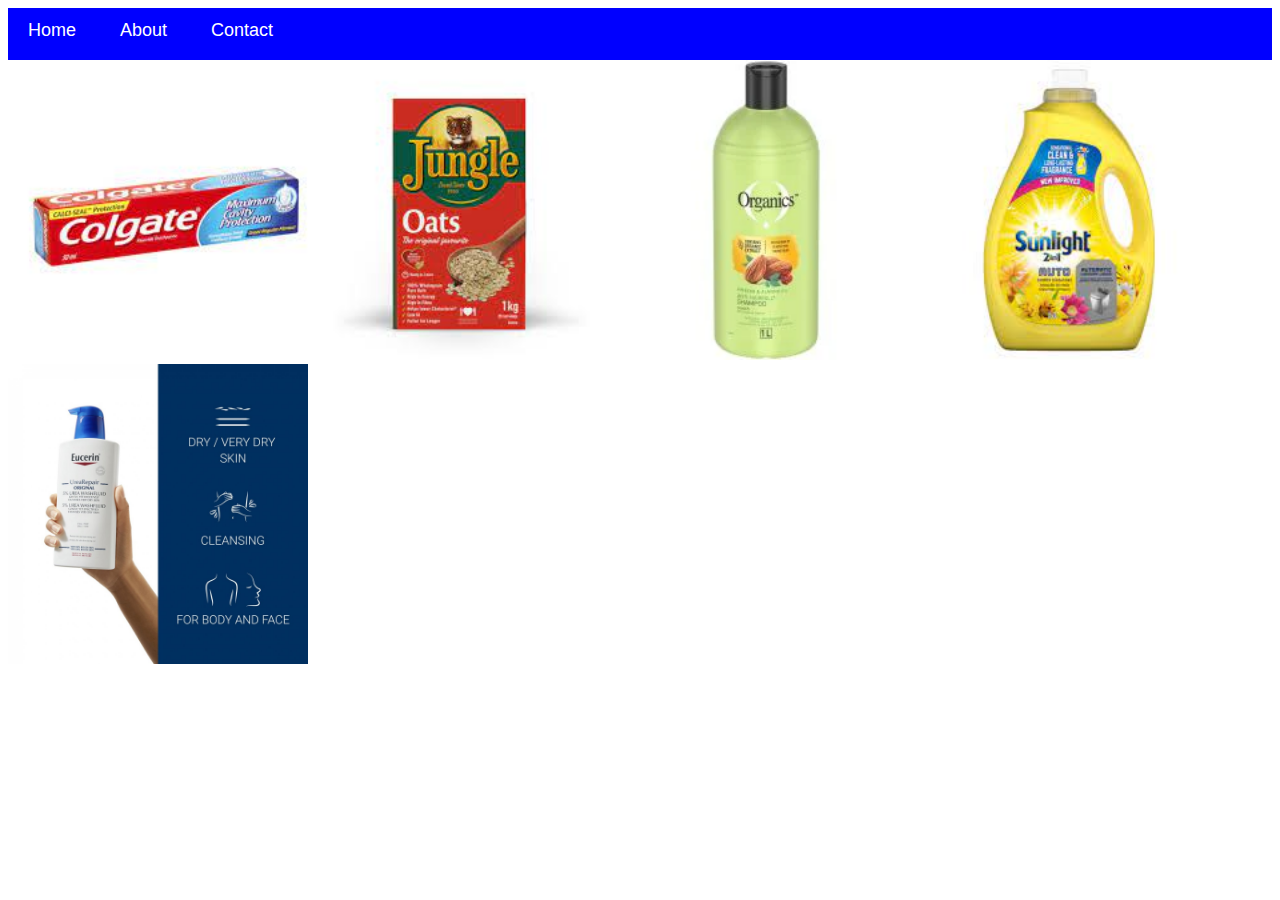
<file: Catalogue/index.html>
<!DOCTYPE html>
<html>
    <head>
         <link rel="stylesheet" href="style.css">
    </head>
    <body>
        <div id="menu">
              <a href="#">Home</a>
              <a href="about.html">About</a>
              <a href="contact.html">Contact</a>
        </div>
        <a href="colgate.html"><img src="images/colgate.jpg" height="300"></a>
        <a href="oats.html"><img src="images/jungle%20oats.jpg" height="300"></a>
        <a href="organics%20shampoo.html"><img src="images/organics%20sampoo.webp" height="300"></a>
        <a href="sunlight.html"><img src="images/Sunlight%20liquid.jpg" height="300"></a>
        <a href="eucerin.html"><img src="images/eucerin.jpg" height="300"></a>
    </body>
</html>
</file>
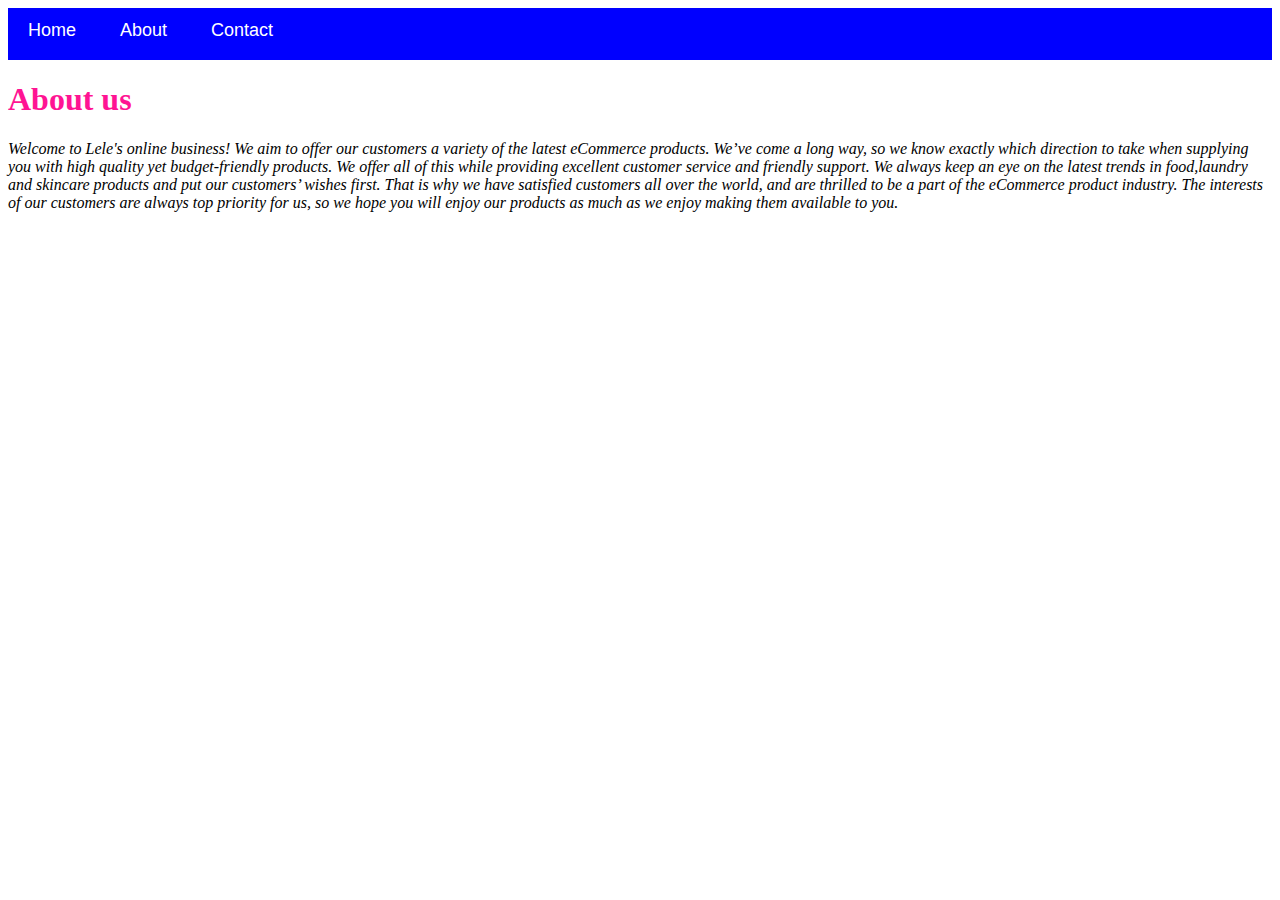
<file: Catalogue/about.html>
<!DOCTYPE html>
<html>
    <head>
         <link rel="stylesheet" href="style.css">
    </head>
    <body>
            <div id="menu">
              <a href="index.html">Home</a>
              <a href="about.html">About</a>
              <a href="contact.html">Contact</a>
        </div>
        <h1>About us</h1>
        <p>Welcome to Lele's online business!

We aim to offer our customers a variety of the latest eCommerce products. We’ve come a long way, so we know exactly which direction to take when supplying you with high quality yet budget-friendly products. We offer all of this while providing excellent customer service and friendly support.

We always keep an eye on the latest trends in food,laundry and skincare products and put our customers’ wishes first. That is why we have satisfied customers all over the world, and are thrilled to be a part of the eCommerce product industry.

The interests of our customers are always top priority for us, so we hope you will enjoy our products as much as we enjoy making them available to you.</p>
        
    </body>
</html>
</file>
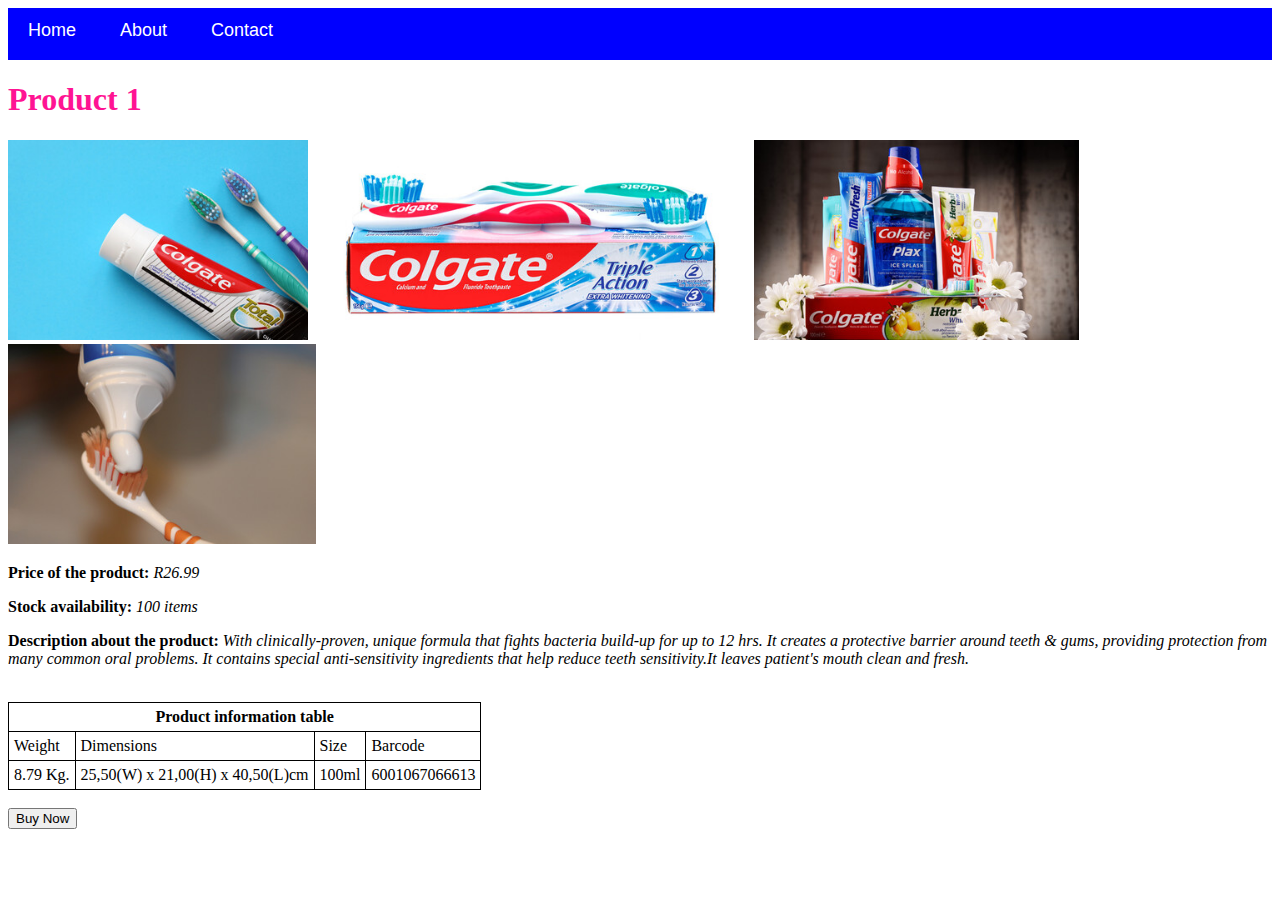
<file: Catalogue/colgate.html>
<!DOCTYPE html>
<html>
    <head>
          <title>Colgate toothpaste</title>
          <link rel="stylesheet" href="style.css" >
    </head>
    <body>
          <div id="menu">
              <a href="index.html">Home</a>
              <a href="about.html">About</a>
              <a href="contact.html">Contact</a>
        </div>
        <h1>Product 1</h1>
        <img src="images/colgate%201.jpg" height="200">
        <img src="images/colgate%202.jpg" height="200">
        <img src="images/colgate%203.jpg" height="200">
        <img src="images/colgate%204.jpg" height="200">
        <p><b>Price of the product:</b> R26.99</p>
        <p><b>Stock availability:</b> 100 items</p>
        <p><b>Description about the product:</b> With clinically-proven, unique formula that fights bacteria build-up for up to 12 hrs. It creates a protective barrier around teeth & gums, providing protection from many common oral problems. It contains special anti-sensitivity ingredients that help reduce teeth sensitivity.It leaves patient's mouth clean and fresh.</p>
        <br>
        <table border="1">
            <tr>
                <th colspan="4">Product information table</th>
            </tr>
            <tr>
                <td>Weight</td>
                <td>Dimensions</td>
                <td>Size</td>
                <td>Barcode</td>
            </tr>
            <tr>
                <td>8.79 Kg.</td>
                <td>25,50(W) x 21,00(H) x 40,50(L)cm</td>
                <td>100ml</td>
                <td>6001067066613</td>
            </tr>
        </table>
        <br>
            <button type="button">Buy Now</button>
    </body>
</html>
</file>
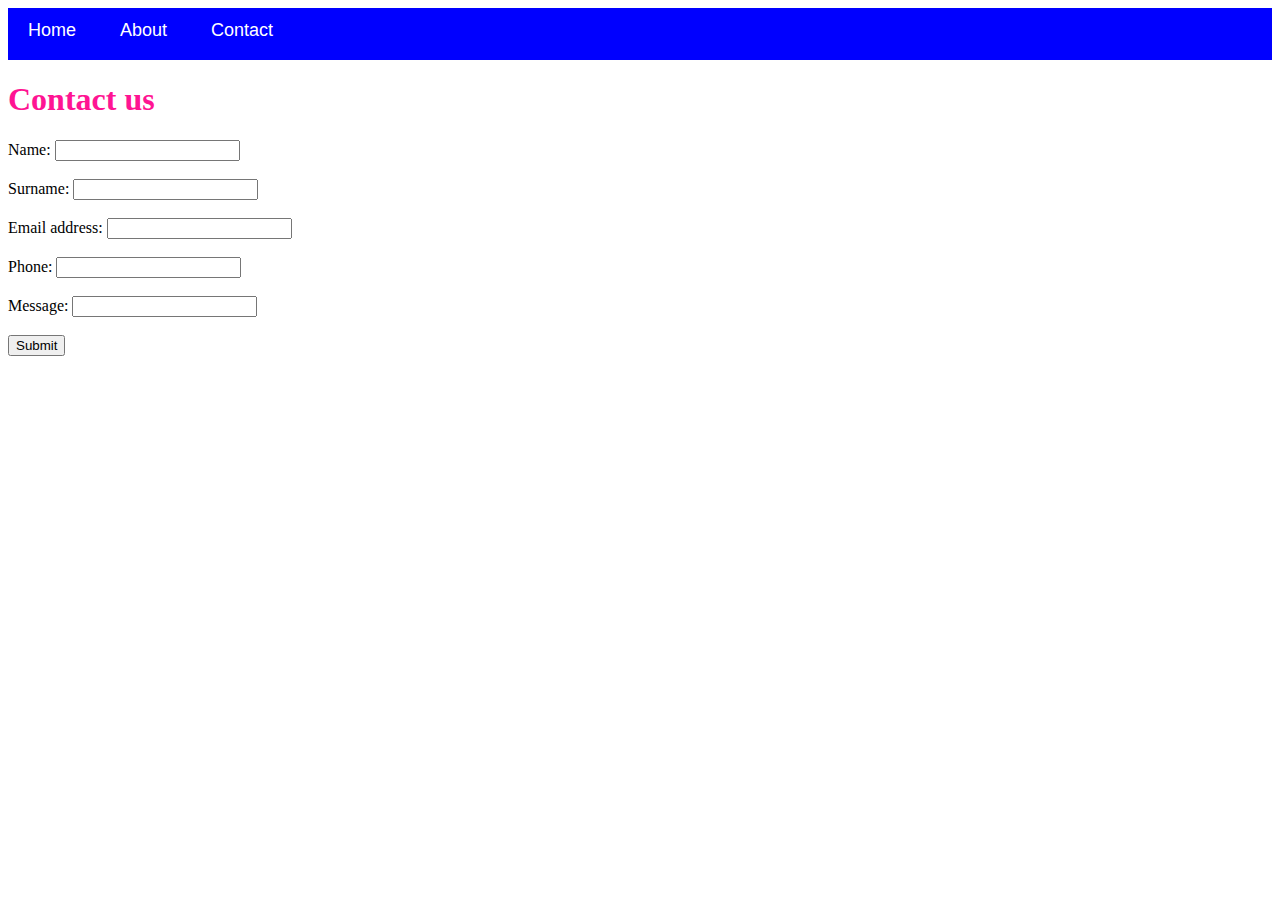
<file: Catalogue/contact.html>
<!DOCTYPE html>
<html>
    <head>
         <link rel="stylesheet" href="style.css">
    </head>
    <body>
            <div id="menu">
              <a href="index.html">Home</a>
              <a href="about.html">About</a>
              <a href="contact.html">Contact</a>
        </div>
        <h1>Contact us</h1>
        <form>
            <label for="Name">Name: </label><input type="text" id="Name"/>
            <br/><br/>
            <label for="Surname">Surname: </label><input type="text" id="Surname"/>
            <br/><br/>
            <label for="Email address">Email address: </label><input type="text" id="Email address" />
            <br/><br/>
            <label for="Phone">Phone: </label><input type="text" id="Phone" />
            <br><br/>
            <label for="Message">Message: </label><input type="text" id="Message" />
            <br><br/>
            <input type="Submit" value="Submit" />
        </form>
    </body>
</html>
</file>
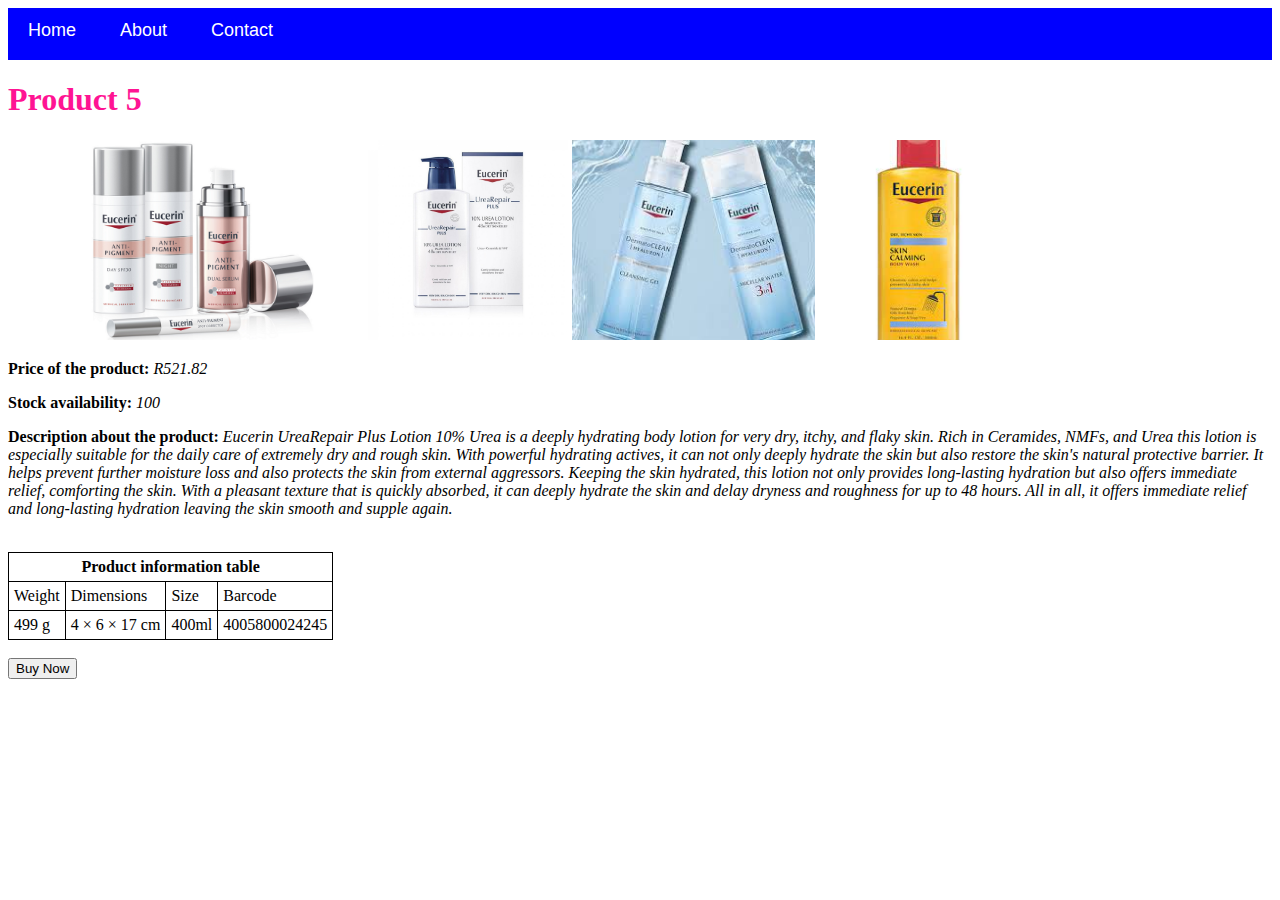
<file: Catalogue/eucerin.html>
<!DOCTYPE html>
<html>
    <head>
          <title>Eucerin skincare</title>
          <link rel="stylesheet" href="style.css">
    </head>
    <body>
            <div id="menu">
              <a href="index.html">Home</a>
              <a href="about.html">About</a>
              <a href="contact.html">Contact</a>
        </div>
        <h1>Product 5</h1>
        <img src="images/eucerin%201.png" height="200">
        <img src="images/eucerin%202.jpg" height="200">
        <img src="images/eucerin%203.jpg" height="200">
        <img src="images/eucerin%204.jpg" height="200">
        <p><b>Price of the product:</b> R521.82</p>
        <p><b>Stock availability:</b> 100</p>
        <p><b>Description about the product:</b> Eucerin UreaRepair Plus Lotion 10% Urea is a deeply hydrating body lotion for very dry, itchy, and flaky skin. Rich in Ceramides, NMFs, and Urea this lotion is especially suitable for the daily care of extremely dry and rough skin. With powerful hydrating actives, it can not only deeply hydrate the skin but also restore the skin's natural protective barrier. It helps prevent further moisture loss and also protects the skin from external aggressors. Keeping the skin hydrated, this lotion not only provides long-lasting hydration but also offers immediate relief, comforting the skin. With a pleasant texture that is quickly absorbed, it can deeply hydrate the skin and delay dryness and roughness for up to 48 hours. All in all, it offers immediate relief and long-lasting hydration leaving the skin smooth and supple again.</p>
        <br>
        <table border="1">
            <tr>
                <th colspan="4">Product information table</th>
            </tr>
            <tr>
                <td>Weight</td>
                <td>Dimensions</td>
                <td>Size</td>
                <td>Barcode</td>
            </tr>
            <tr>
                <td>499 g</td>
                <td>4 × 6 × 17 cm</td>
                <td>400ml</td>
                <td>4005800024245</td>
            </tr>
        </table>
        <br>
            <button type="button">Buy Now</button>
    </body>
</html>
</file>
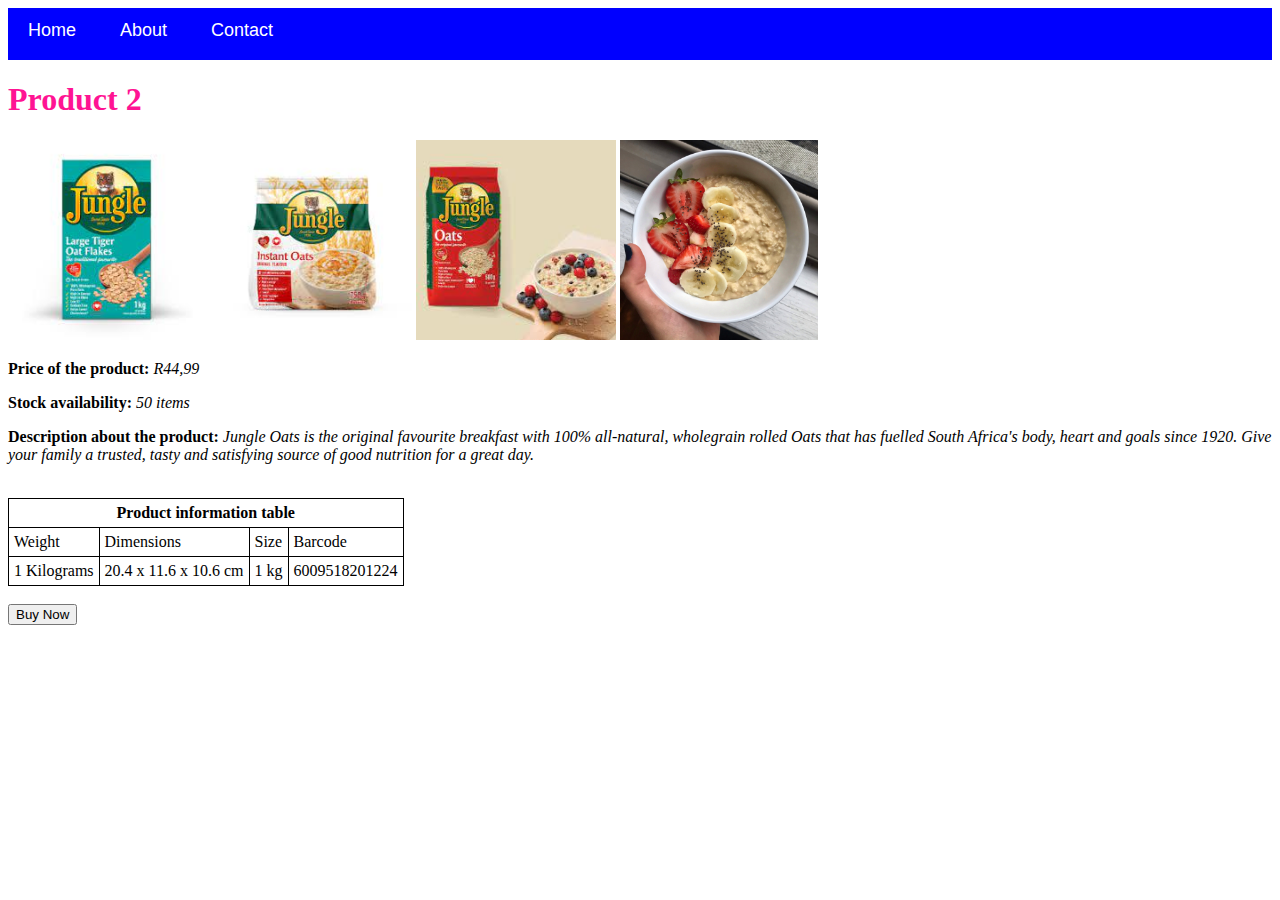
<file: Catalogue/oats.html>
<!DOCTYPE html>
<html>
    <head>
          <title>Jungle Oats</title>
          <link rel="stylesheet" href="style.css">
    </head>
    <body>
          <div id="menu">
              <a href="index.html">Home</a>
              <a href="about.html">About</a>
              <a href="contact.html">Contact</a>
        </div>
        <h1>Product 2</h1>
        <img src="images/jungle%20oats%201.jpg" height="200">
        <img src="images/jungle%20oats%202.jpg" height="200">
        <img src="images/jungle%20oats%203.jpg" height="200">
        <img src="images/jungle%20oats%204.jpeg" height="200">
        <p><b>Price of the product:</b> R44,99</p>
        <p><b>Stock availability:</b> 50 items</p>
        <p><b>Description about the product:</b> Jungle Oats is the original favourite breakfast with 100% all-natural, wholegrain rolled Oats that has fuelled South Africa's body, heart and goals since 1920. Give your family a trusted, tasty and satisfying source of good nutrition for a great day.</p>
        <br>
        <table border="1">
            <tr>
                <th colspan="4">Product information table</th>
            </tr>
            <tr>
                <td>Weight</td>
                <td>Dimensions</td>
                <td>Size</td>
                <td>Barcode</td>
            </tr>
            <tr>
                <td>1 Kilograms</td>
                <td>20.4 x 11.6 x 10.6 cm</td>
                <td>1 kg</td>
                <td>6009518201224</td>
            </tr>
        </table>
        <br>
            <button type="button">Buy Now</button>
    </body>
</html>
</file>
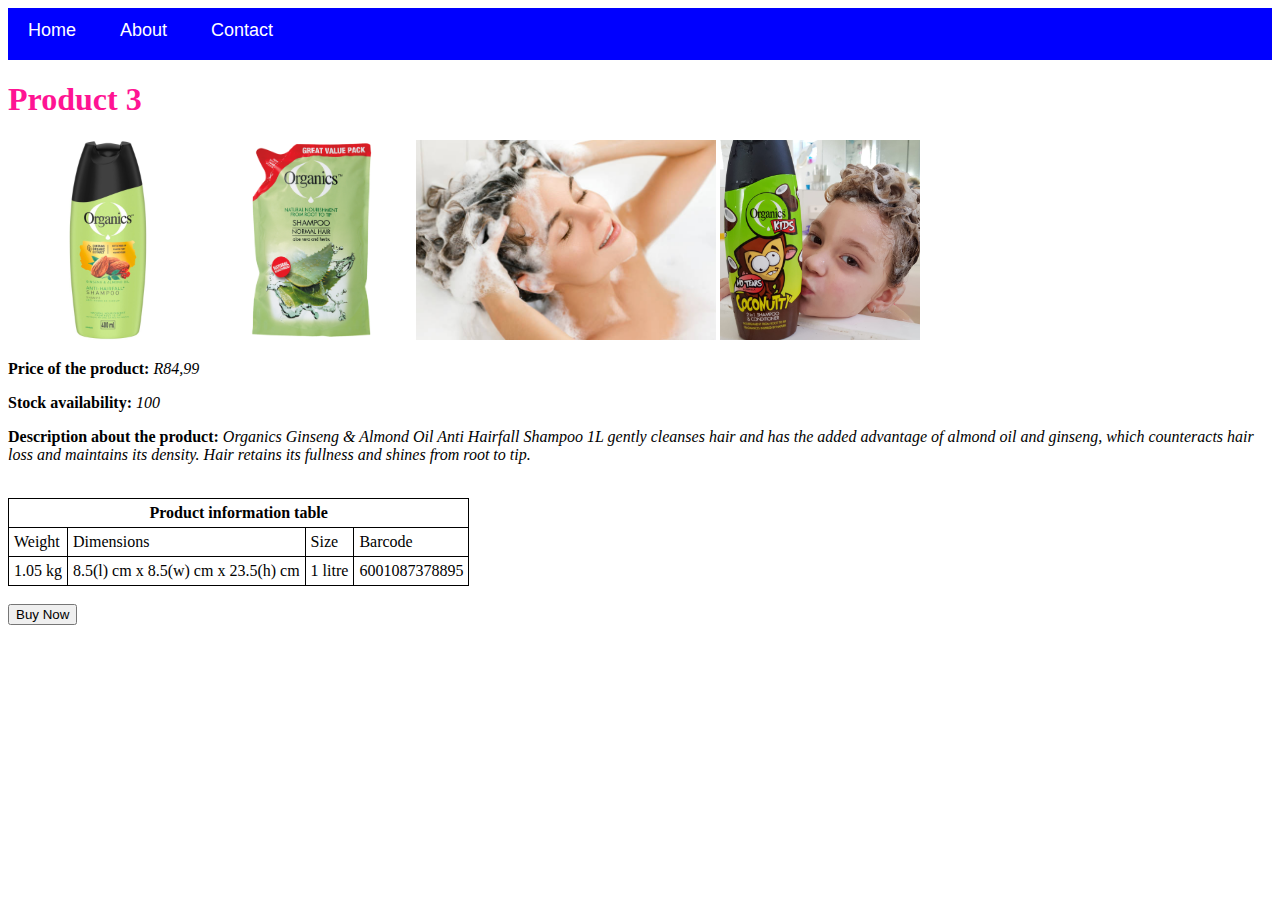
<file: Catalogue/organics shampoo.html>
<!DOCTYPE html>
<html>
    <head>
          <title>Jungle Oats</title>
          <link rel="stylesheet" href="style.css">
    </head>
    <body>
            <div id="menu">
              <a href="index.html">Home</a>
              <a href="about.html">About</a>
              <a href="contact.html">Contact</a>
        </div>
        <h1>Product 3</h1>
        <img src="images/organics%20shampoo%201.jpg" height="200">
        <img src="images/organics%20shampoo%202.png" height="200">
        <img src="images/organics%20shampoo%203.jpg" height="200">
        <img src="images/organics%20shampoo%204.jpg" height="200">
        <p><b>Price of the product:</b> R84,99</p>
        <p><b>Stock availability:</b> 100</p>
        <p><b>Description about the product:</b> Organics Ginseng & Almond Oil Anti Hairfall Shampoo 1L gently cleanses hair and has the added advantage of almond oil and ginseng, which counteracts hair loss and maintains its density. Hair retains its fullness and shines from root to tip.  </p>
        <br>
        <table border="1">
            <tr>
                <th colspan="4">Product information table</th>
            </tr>
            <tr>
                <td>Weight</td>
                <td>Dimensions</td>
                <td>Size</td>
                <td>Barcode</td>
            </tr>
            <tr>
                <td>1.05 kg</td>
                <td>8.5(l) cm x 8.5(w) cm x 23.5(h) cm</td>
                <td>1 litre</td>
                <td>6001087378895</td>
            </tr>
        </table>
        <br>
            <button type="button">Buy Now</button>
    </body>
</html>
</file>
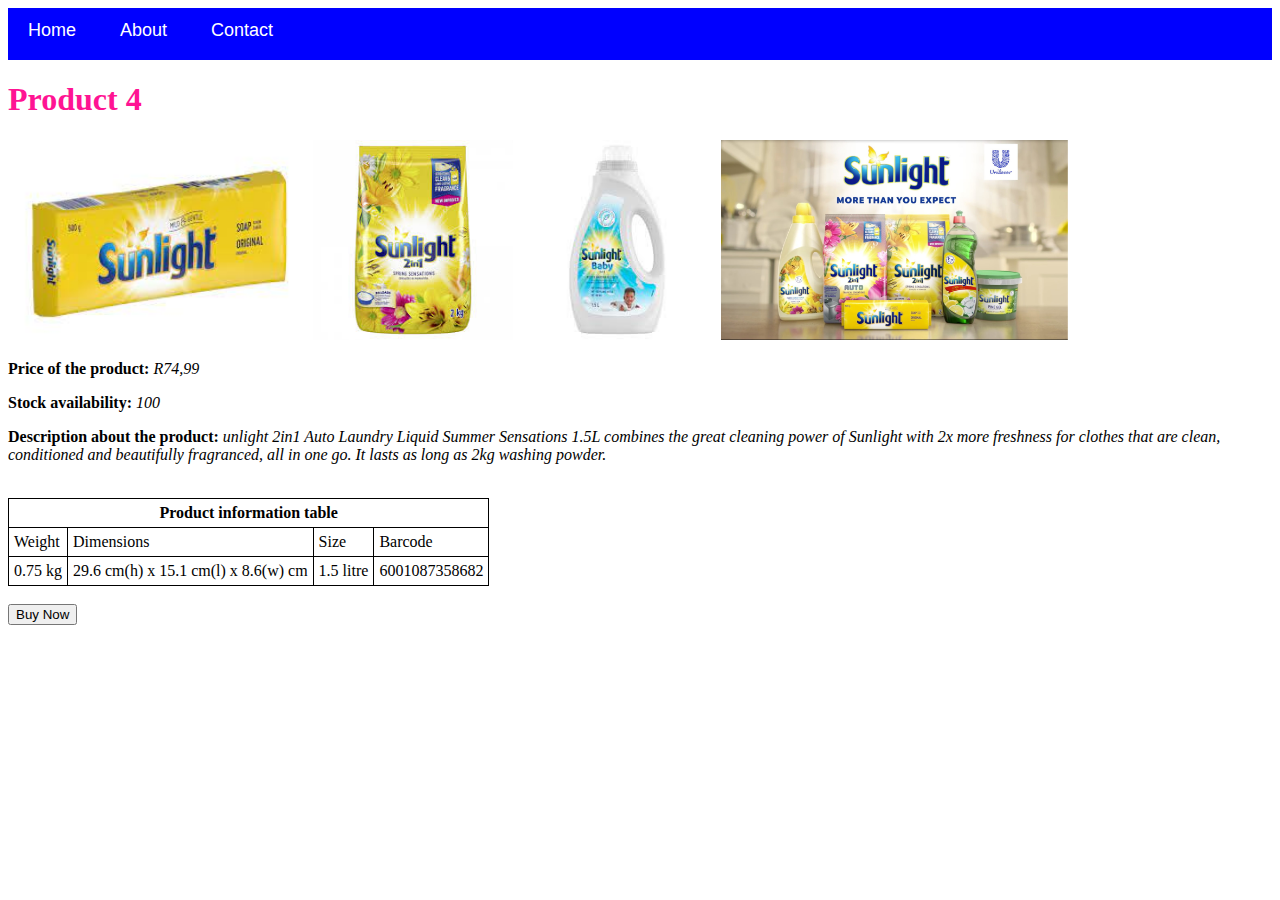
<file: Catalogue/sunlight.html>
<!DOCTYPE html>
<html>
    <head>
          <title>Sunlight</title>
          <link rel="stylesheet" href="style.css">
    </head>
    <body>
            <div id="menu">
              <a href="index.html">Home</a>
              <a href="about.html">About</a>
              <a href="contact.html">Contact</a>
        </div>
        <h1>Product 4</h1>
        <img src="images/sunlight%201.jpg" height="200">
        <img src="images/sunlight%202.jpg" height="200">
        <img src="images/sunlight%203.jpg" height="200">
        <img src="images/sunlight%204.jpg" height="200">
        <p><b>Price of the product:</b> R74,99</p>
        <p><b>Stock availability:</b> 100</p>
        <p><b>Description about the product:</b> unlight 2in1 Auto Laundry Liquid Summer Sensations 1.5L combines the great cleaning power of Sunlight with 2x more freshness for clothes that are clean, conditioned and beautifully fragranced, all in one go. It lasts as long as 2kg washing powder.</p>
        <br>
        <table border="1">
            <tr>
                <th colspan="4">Product information table</th>
            </tr>
            <tr>
                <td>Weight</td>
                <td>Dimensions</td>
                <td>Size</td>
                <td>Barcode</td>
            </tr>
            <tr>
                <td>0.75 kg</td>
                <td>29.6 cm(h) x 15.1 cm(l) x 8.6(w) cm</td>
                <td>1.5 litre</td>
                <td>6001087358682</td>
            </tr>
        </table>
        <br>
            <button type="button">Buy Now</button>
    </body>
</html>
</file>
<file: Catalogue/style.css>
table, th, td {
border: 1px solid black;
border-collapse: collapse;
border-width: 1px;
padding: 5px;
font-family: fantasy;
}
p{
    font-style: italic;
    font-family: cursive;
}
b{
    font-style: normal;
}
h1{
    font-family: cursive;
    font-style: normal;
    color: deeppink;
}
#menu{
      width:100%;
      height:40px;
      background-color: blue;
      padding-top: 12px;
}
#menu a{
      color:#ffffff;
      font-family: Helvetica, sans-serif;
      font-size: 18px;
      text-decoration:none;
      font-weight: 800px;
      
      padding-left: 20px;
      padding-right: 20px;
}
</file>
